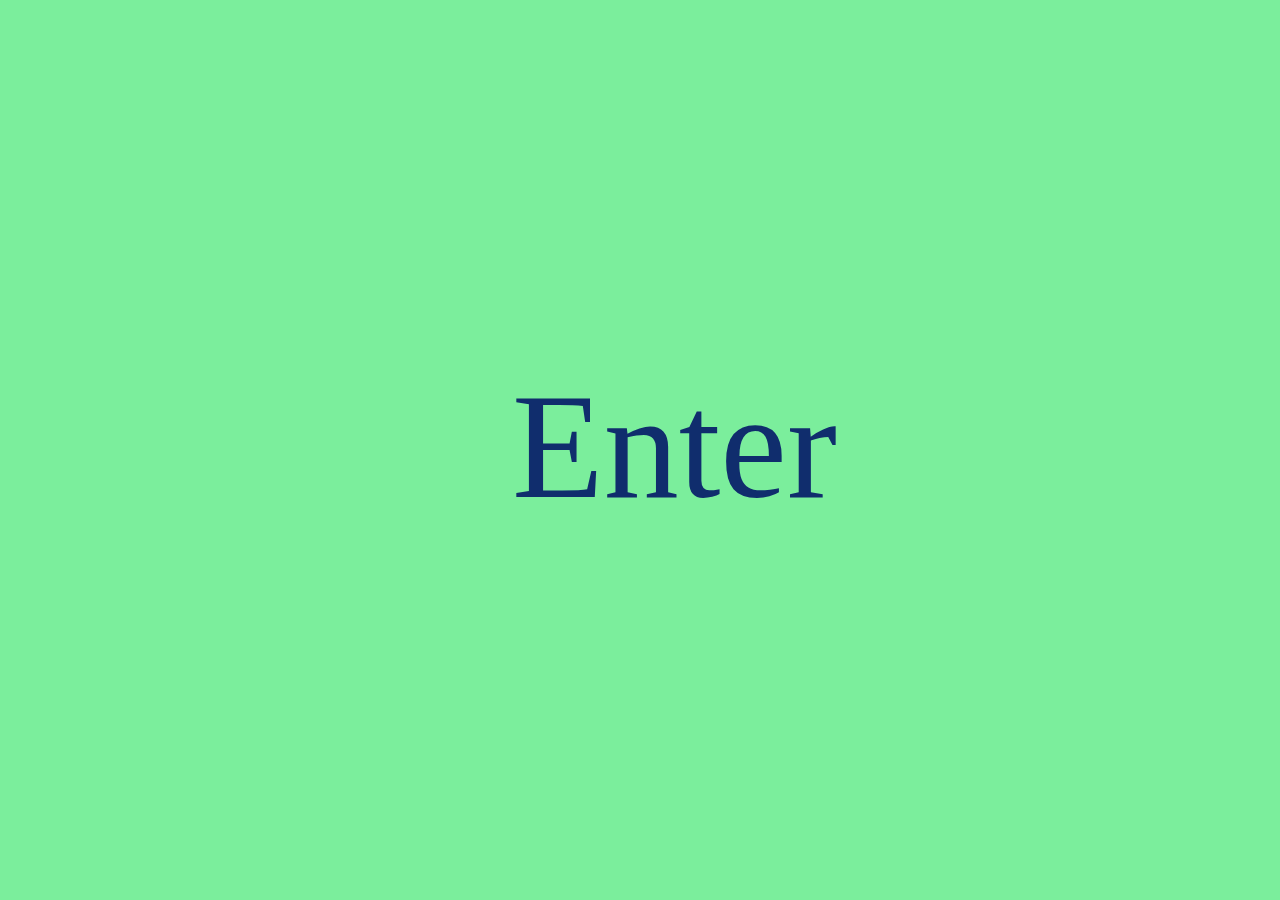
<file: index.html>
<!DOCTYPE html>
<html lang="eng">
<head>
    <meta charset="utf-8">
    <meta name="viewport" content="width=device-width, initial-scale=1.0">
    <link rel="stylesheet" type="text/css"
    href="stylesheet.css">
    <title>Sean Ryan - Home</title>
</head>

<body>
    
        <a class="enter" href="aboutme.html">Enter</a>
    
    
</body>
</html>
</file>
<file: stylesheet.css>
html{
    background-color: rgb(123, 238, 156);
    background-size:cover;
    font-family: Candara;
}

.enter{
    position: absolute;
    top: 40%;
    left: 40%;
    font-size: 150px;
    color: rgb(16, 45, 109);
    text-decoration: none;

}


nav{
    list-style-type: none;
    background-color: rgb(16, 45, 109);
    text-align: center;
    margin-right: 340px;
    margin-left: 340px; 
    color: rgb(123, 238, 156);
    text-decoration: none;
    margin-right: auto;
    margin-left: auto; 
    margin-top: -8px;
}

a {
    color: rgb(123, 238, 156);
    text-decoration: none;  
}


a:hover { 
    color: white;
}

/*APPLIES TO ALL PAGES*/

h1{
    text-align: center;
    text-decoration:none;
    color: rgb(16, 45, 109);
}

h2{
    color: rgb(16, 45, 109);
    font-weight: 100;
    text-align: left;
}

h3{
    color: rgb(16, 45, 109);
    font-weight: 100;
}

@media only screen 
  and (max-width: 450px)
  and (max-width: 600px)
  and (max-device-width: 1200px) {
        h1{
            display: block;
        }
        h2{
            display: block;

        }
        h3{
            display: block;
        }
        a{
            display: block;
        }
        
        nav{
            display: block;
        }
        
        #textcontainer{
            display: block;
        }
        
        #imagecontainer{
            display: block;
        }
        
        .picone{
            display: block;
        }
        .pictwo{
            display: block;
        }
        .picthree{
            display: block;
        }
        .picfour{
            display: block;
        }
        .picfive{
            display: block;
        }
        
        .picsix{
            display: block;
        }
        
        .picseven{
            display: block;
        }
        
        .piceight{
            display: block;
        }
        
        .picnine{
            display: block;
        }
}


@media screen and (max-width: 450px){
    
    .h1{
            display: block;
        }
        .h2{
            display: block;

        }
        .h3{
            display: block;
        }
        .a{
            display: block;
        }
        .nav{
            display: block;
        }
    
}

@media screen and (max-width: 120px){
    
    .h1{
            display: block;
        }
        .h2{
            display: block;

        }
        .h3{
            display: block;
        }
        .a{
            display: block;
        }
        .nav{
            display: block;
        }
}

/*ABOUT ME STARTS HERE*/
#textcontainer{
    height: auto;
    width: 700px;
    margin-left: 60px;
    margin-right: -15px;
    margin-bottom: -60px;
    
}

.imagecontainer{
    margin-top: 60px;
}

.images{
    padding: 14px 16px;
    margin-left: 60px;
    margin-top: 40px;
}

/*IMAGE GALLERY STARTS HERE*/
.gallerycontainer{
    margin:auto;
    width: 1500px;
    height: 1500px;
}
.picone{
    float: left;
    margin: 5px;
    padding-left: 120px;
}

.pictwo{
    float: left;
    margin: 5px;

}

.picthree{
     float: left;
    margin: 5px;
}

.picfour{
    float: left;
    margin: 5px;
    padding-left: 120px;


}

.picfive{
    float: left;
    margin: 5px;

}

.picsix{
    float: left;
    margin: 5px;

}

.picseven{
    float: left;
    margin: 5px;
    padding-left: 120px;

}

.piceight{
    float: left;
    margin: 5px;
}

.picnine{
    float: left;
    margin: 5px;
}

/*CONTACT ME PAGE STARTS HERE*/

#aboutmetextcontainer{
    height: auto;
    width: 300px;
    margin-left: 748px;
    margin-top: -70px
    
}

h4{
    color: rgb(16, 45, 109);
    font-weight: 1000;
}

.aboutmelinks{
        color: rgb(16, 45, 109)
}
</file>
